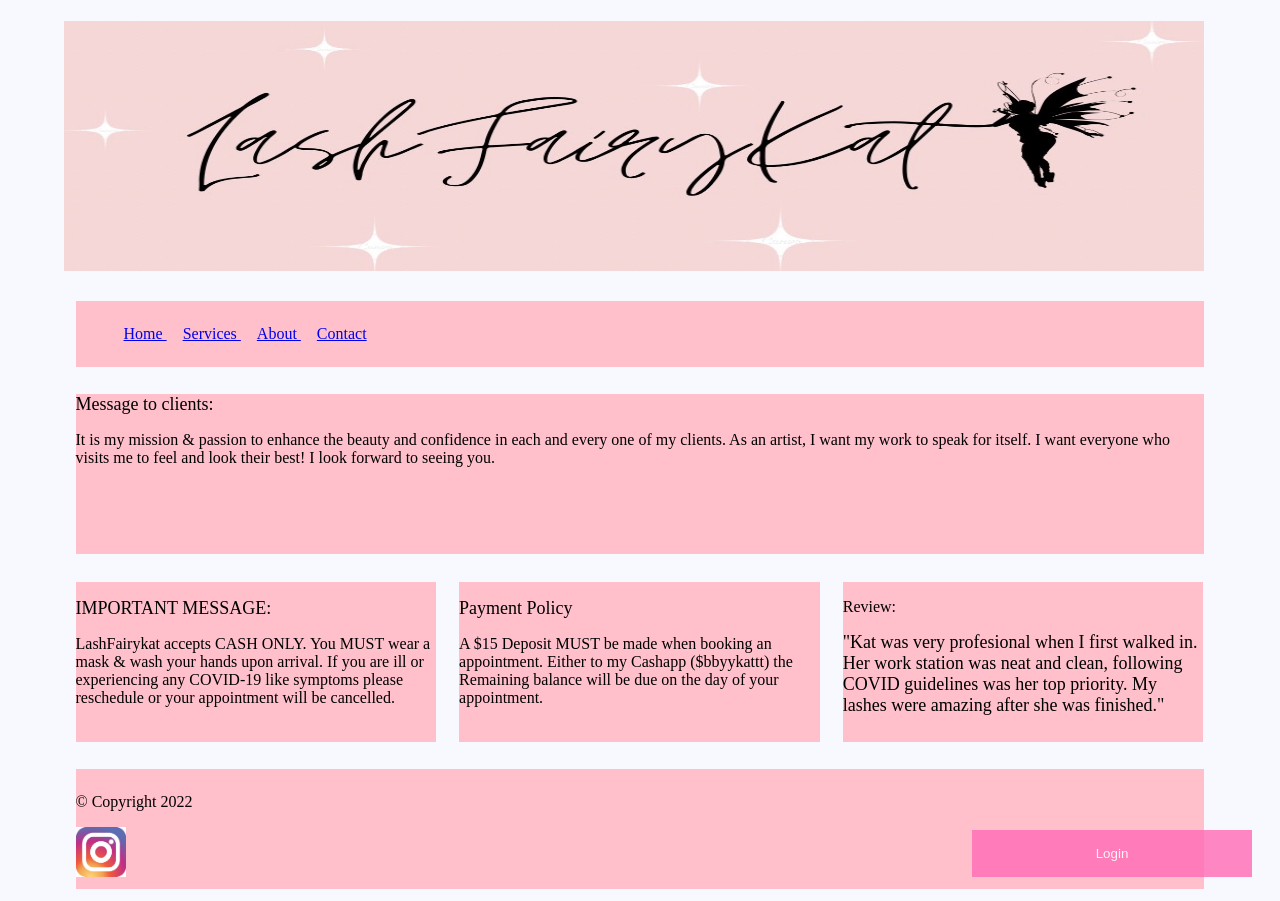
<file: index.html>
<!DOCTYPE html>
<html>
    <head>

        <script>   
            function openForm() {
      document.getElementById("myForm").style.display = "block";
    }
    
    function closeForm() {
      document.getElementById("myForm").style.display = "none";
    }
            
            </script>
    
           <!-- A button to open the popup form -->
    <button class="open-button" onclick="openForm()">Login</button>
    
    <!-- The form -->
    <div class="form-popup" id="myForm">
      <form action="Contact.html" class="form-container">
        <h1>Login</h1>
    
        <label for="email"><b>Email</b></label>
        <input type="text" placeholder="Enter Email" name="email" required>
    
        <label for="psw"><b>Password</b></label>
        <input type="password" placeholder="Enter Password" name="psw" required>
    
        <button type="submit" class="btn">Login</button>
        <button type="button" class="btn cancel" onclick="closeForm()">Close</button>
      </form>
    </div>




       
        <title>Lash FairyKat </title>
        <link href="Fairy_websiteone.css" type="text/css" rel="stylesheet"/>
        
    </head>
    <body>
        <div id = "header">
            
            <h1> <img src="logo_one.jpg" width="1140" height="250"> </h1>
           
            <div id="nav">

    <ul>
        <li> <a href="index.html">Home </a> </li>
        <li> <a href="Services.html">Services </a> </li>
        <li> <a href="About.html">About </a> </li>
        <li> <a href="Contact.html">Contact </a> </li>
    </ul>
            </div>
        </div>

        <div id="content">
            <div id="message">
                <p> <font size="4"> Message to clients: </p> </font>
                <p> It is my mission & passion to enhance the beauty and confidence in each and every one of my clients. 
                    As an artist, I want my work to speak for itself. 
                    I want everyone who visits me to feel and look their best! 
                    I look forward to seeing you.</p>
            </div>
            <div class="article column1">
                <p> <font size="4">IMPORTANT MESSAGE:</p> </font>
               <p>LashFairykat accepts CASH ONLY. You MUST wear a mask & wash your hands upon arrival. 
                If you are ill or experiencing any COVID-19 
                like symptoms please reschedule or your appointment will be cancelled.
               </p>
               
            </div>
            <div class="article column2">
                <p> <font size="4"> Payment Policy</p> </font>
                <p>A $15 Deposit MUST be made when booking an appointment. 
                    Either to my Cashapp ($bbyykattt) 
                    the Remaining balance will be due on the day of your appointment.</p>
            </div>
            <div class="article column3">
                <p>Review:</p>
                <p> <font size="4">"Kat was very profesional when I first walked in.
                    Her work station was neat and clean, following
                    COVID guidelines was her top priority. My lashes
                    were amazing after she was finished."
                </p> </font>
            </div>
        </div>
        <div id="footer">
            <p>&copy; Copyright 2022</p>
            <a href="https://instagram.com/lashfairykat?igshid=YmMyMTA2M2Y="> <img src="Ig.jpg" height="50" width="50"> </a>
        </div>
    </body>
</html>
</file>
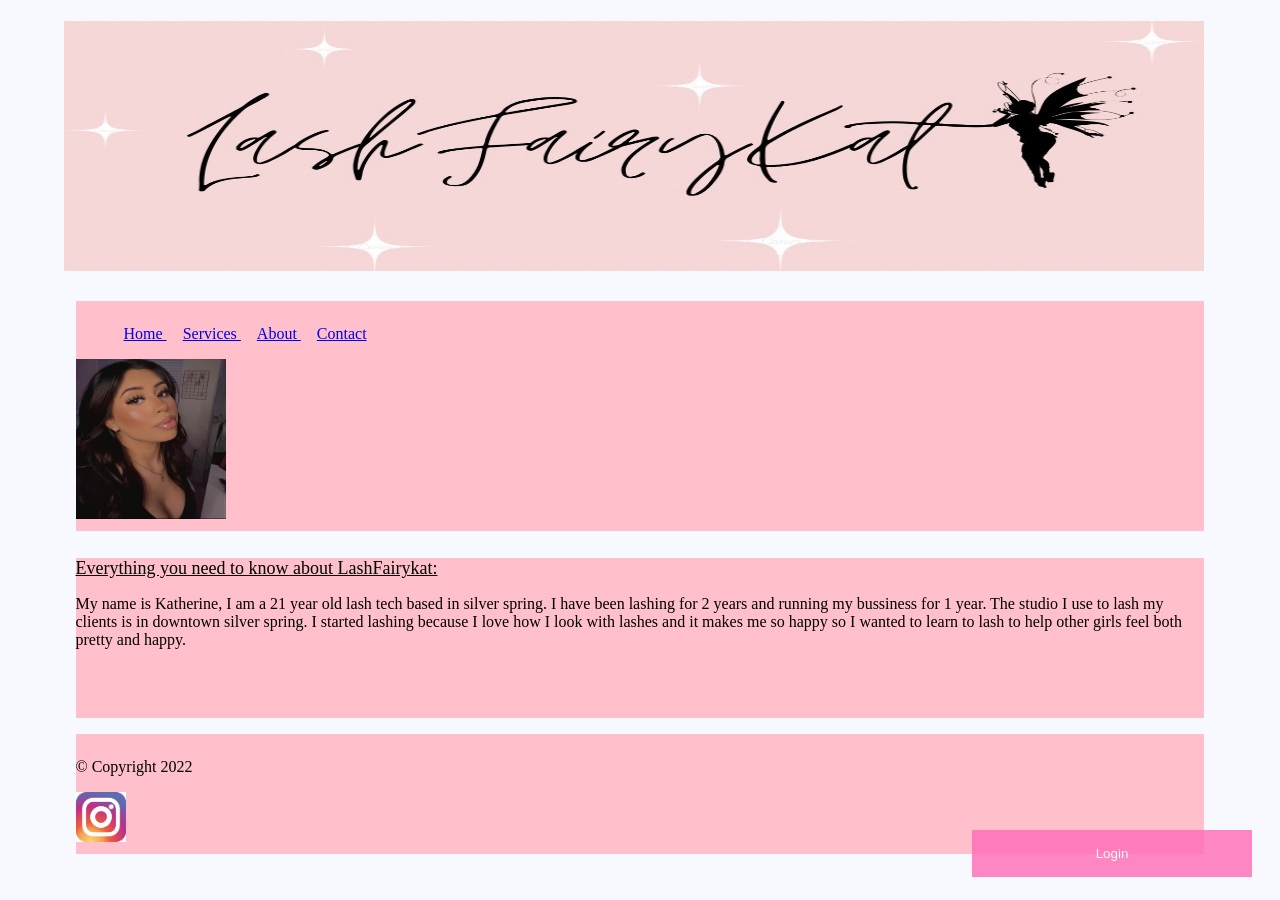
<file: About.html>
<!DOCTYPE html>
<html>
    <head>

        <script>   
            function openForm() {
      document.getElementById("myForm").style.display = "block";
    }
    
    function closeForm() {
      document.getElementById("myForm").style.display = "none";
    }
            
            </script>
    
           <!-- A button to open the popup form -->
    <button class="open-button" onclick="openForm()">Login</button>
    
    <!-- The form -->
    <div class="form-popup" id="myForm">
      <form action="Contact.html" class="form-container">
        <h1>Login</h1>
    
        <label for="email"><b>Email</b></label>
        <input type="text" placeholder="Enter Email" name="email" required>
    
        <label for="psw"><b>Password</b></label>
        <input type="password" placeholder="Enter Password" name="psw" required>
    
        <button type="submit" class="btn">Login</button>
        <button type="button" class="btn cancel" onclick="closeForm()">Close</button>
      </form>
    </div>


       
        <title>Lash FairyKat </title>
        <link href="Fairy_websiteone.css" type="text/css" rel="stylesheet"/>
        
    </head>
    <body>
        <div id = "header2">
            
            <h1> <img src="logo_one.jpg" width="1140" height="250"> </h1>
           
            <div id="nav2">

    <ul>
        <li> <a href="index.html">Home </a> </li>
        <li> <a href="Services.html">Services </a> </li>
        <li> <a href="About.html">About </a> </li>
        <li> <a href="Contact.html">Contact </a> </li>
        
    </ul>
    <img  src="Kat.jpg" height="160" width="150" alt="Lashfairy owner Katherine">
            </div>
        </div>
        
        <div id="content2">
            <div id="message2">
                
                <p> <font size="4"> <u>Everything you need to know about LashFairykat: </u> </p> </font>
                <p> My name is Katherine, I am a 21 year old lash tech based in silver spring.
                    I have been lashing for 2 years and running my bussiness for 1 year.
                    The studio I use to lash my clients is in downtown silver spring.
                    I started lashing because I love how I look with lashes and it makes me so happy so 
                    I wanted to learn to lash to help other girls feel both pretty and happy. 
                </p>
               
            </div>

           
            
        <div id="footer2">
            <p>&copy; Copyright 2022</p>
            <a href="https://instagram.com/lashfairykat?igshid=YmMyMTA2M2Y="> <img src="Ig.jpg" height="50" width="50"> </a>
        </div>
    </body>
</html>
</file>
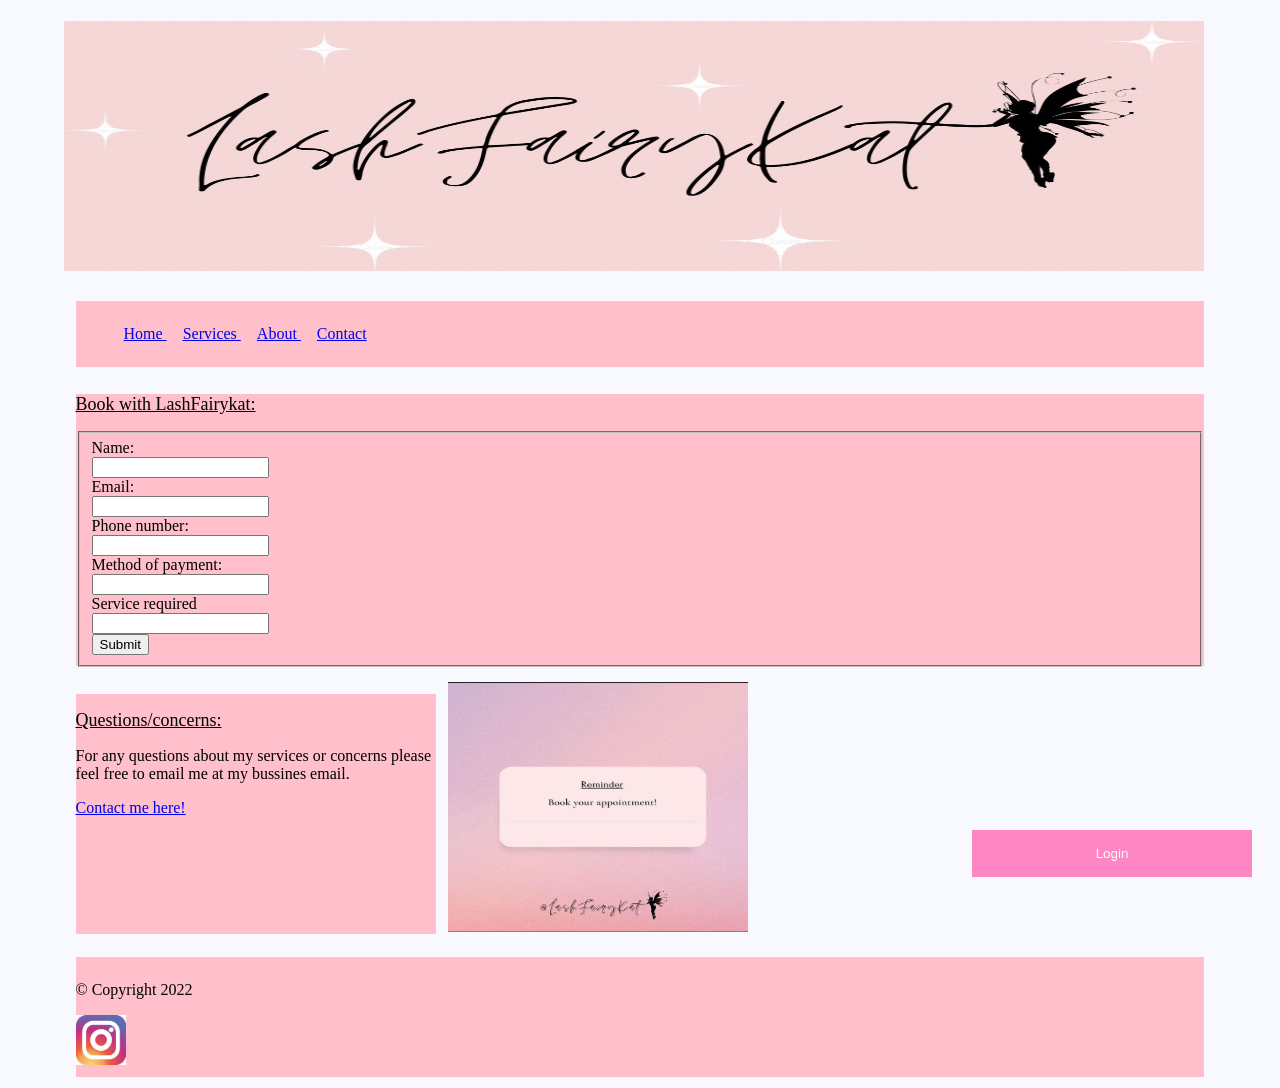
<file: Contact.html>
<!DOCTYPE html>
<html>
    <head>

        <script>   
        function openForm() {
  document.getElementById("myForm").style.display = "block";
}

function closeForm() {
  document.getElementById("myForm").style.display = "none";
}
        
        </script>

       <!-- A button to open the popup form -->
<button class="open-button" onclick="openForm()">Login</button>

<!-- The form -->
<div class="form-popup" id="myForm">
  <form action="Contact.html" class="form-container">
    <h1>Login</h1>

    <label for="email"><b>Email</b></label>
    <input type="text" placeholder="Enter Email" name="email" required>

    <label for="psw"><b>Password</b></label>
    <input type="password" placeholder="Enter Password" name="psw" required>

    <button type="submit" class="btn">Login</button>
    <button type="button" class="btn cancel" onclick="closeForm()">Close</button>
  </form>
</div>

        <title>Lash FairyKat </title>
        <link href="Fairy_websiteone.css" type="text/css" rel="stylesheet"/>
        
    </head>
    <body>
        <div id = "header3">
            
            <h1> <img src="logo_one.jpg" width="1140" height="250"> </h1>
           
            <div id="nav3">

    <ul>
        <li> <a href="index.html">Home </a> </li>
        <li> <a href="Services.html">Services </a> </li>
        <li> <a href="About.html">About </a> </li>
        <li> <a href="Contact.html">Contact </a> </li>
    </ul>
            </div>
        </div>

        <div id="content3">
            <div id="message3">
                <p> <font size="4"> <u>Book with LashFairykat: </u> </p> </font>
               <fieldset>
                <form action="file:///C:/Users/elvis/Desktop/Class%20codes/Commission_website/Fairy_website.html"
                method="post"
                <label> Name: <br />
                    <input type="text" name="Name" /> </label> <br />
                    
                    <label> Email: <br />
                        <input type="text" name="Email" /> </label> <br />

                        <label> Phone number: <br />
                            <input type="text" name="Phone number" /> </label> <br />

                            <label> Method of payment: <br />
                                <input type="text" name="Method of payment" /> </label> <br />

                                <label> Service required <br />
                                    <input type="text" name="Service required" /> </label> <br />
                               
                                    <input type="submit" name="Submit" /> </label> <br />
               </fieldset>
             </div>
           
             <div class="article column10">
                <p> <font size="4"> <u> Questions/concerns: </u></p> </font>
               <p>For any questions about my services or concerns please feel free to
                email me at my bussines email.
               </p>
               <a href="mailto: LashfairyKat@gmail.com"> Contact me here!</a>
            </div>
            <img src="reminder.jpg" height="250" width="300">
        </div>
        <div id="footer3">
            <p>&copy; Copyright 2022</p>
            <a href="https://instagram.com/lashfairykat?igshid=YmMyMTA2M2Y="> <img src="Ig.jpg" height="50" width="50"> </a>
        </div>
    </body>
</html>
</file>
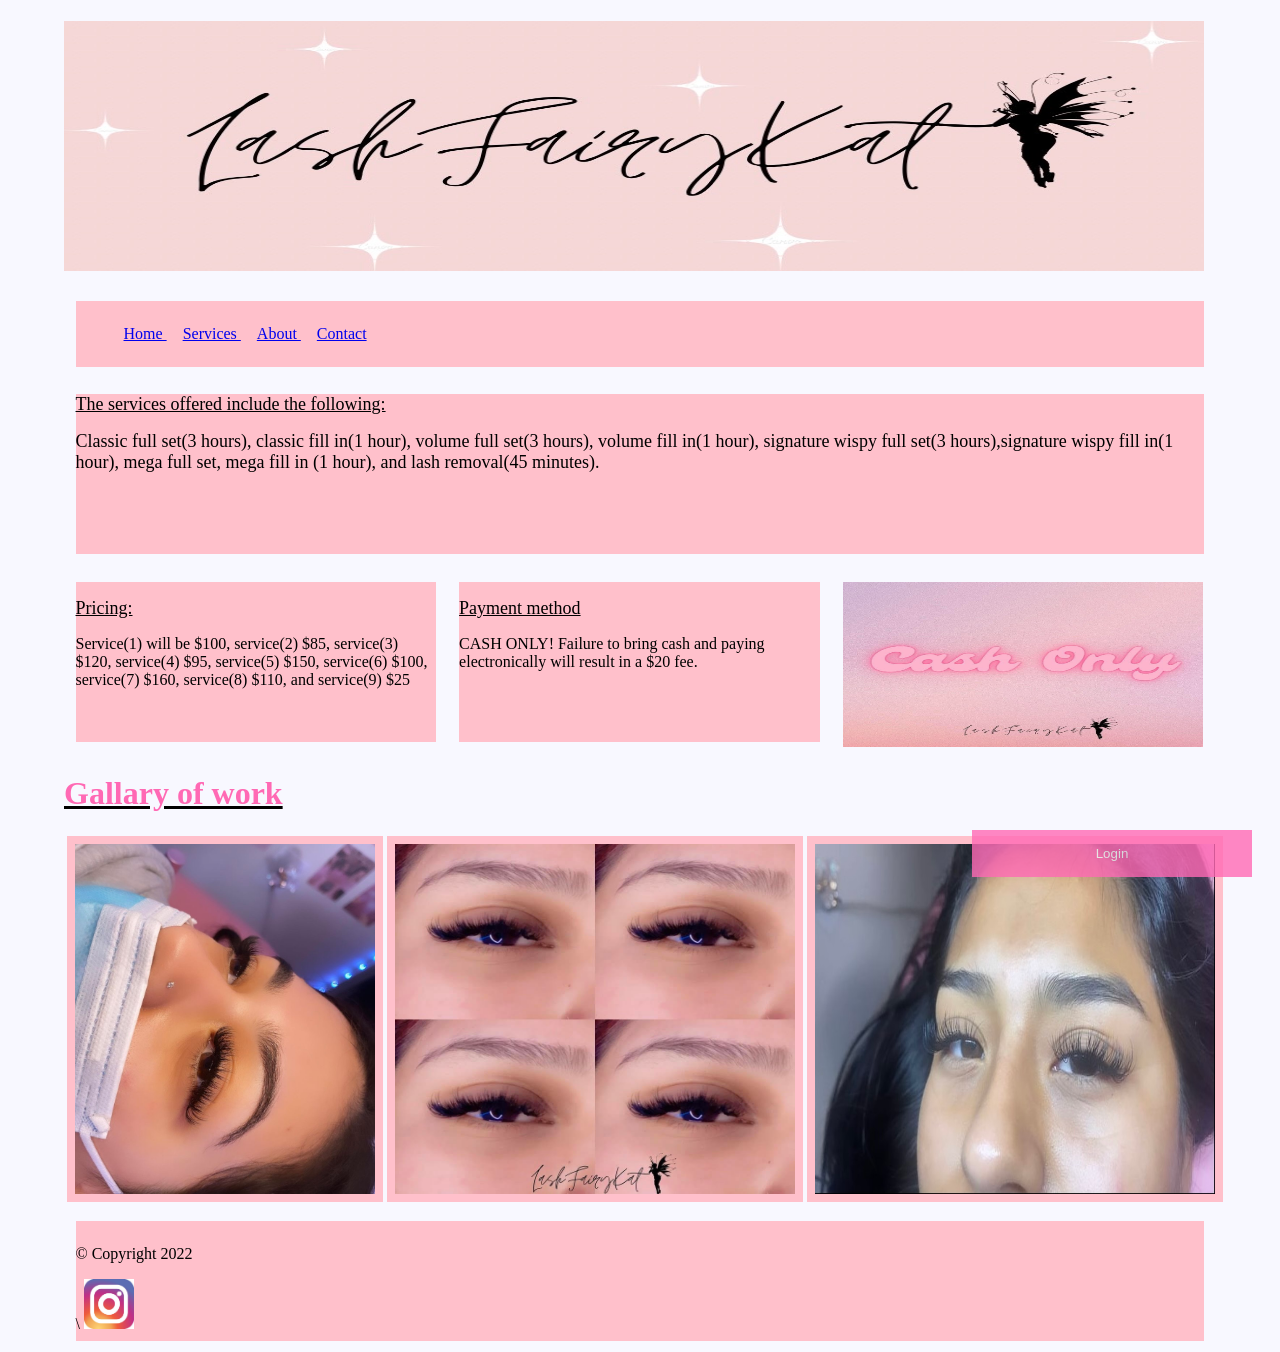
<file: Services.html>
<!DOCTYPE html>
<html>
    <head>

        <script>   
            function openForm() {
      document.getElementById("myForm").style.display = "block";
    }
    
    function closeForm() {
      document.getElementById("myForm").style.display = "none";
    }
            
            </script>
    
           <!-- A button to open the popup form -->
    <button class="open-button" onclick="openForm()">Login</button>
    
    <!-- The form -->
    <div class="form-popup" id="myForm">
      <form action="Contact.html" class="form-container">
        <h1>Login</h1>
    
        <label for="email"><b>Email</b></label>
        <input type="text" placeholder="Enter Email" name="email" required>
    
        <label for="psw"><b>Password</b></label>
        <input type="password" placeholder="Enter Password" name="psw" required>
    
        <button type="submit" class="btn">Login</button>
        <button type="button" class="btn cancel" onclick="closeForm()">Close</button>
      </form>
    </div>



       
        <title>Lash FairyKat services </title>
        <link href="Fairy_websiteone.css" type="text/css" rel="stylesheet"/>
        
    </head>
    <body>
        <h1> <img src="logo_one.jpg" width="1140" height="250"> </h1>
        <div id = "header1">
            
            
           
            <div id="nav1">

    <ul>
        <li> <a href="index.html">Home </a> </li>
        <li> <a href="Services.html">Services </a> </li>
        <li> <a href="About.html">About </a> </li>
        <li> <a href="Contact.html">Contact </a> </li>
    </ul>
            </div>
        </div>

        <div id="content1">
            <div id="message1">
                <p> <font size="4"> <u>The services offered include the following: </u> </p> </font>
                <p> <font size="4">Classic full set(3 hours), classic fill in(1 hour), volume full set(3 hours),
                    volume fill in(1 hour), signature wispy full set(3 hours),signature wispy fill in(1 hour),
                    mega full set, mega fill in (1 hour), and lash removal(45 minutes).</p></font>
            </div>
            <div class="article column4">
                <p> <font size="4"> <u> Pricing: </u></p> </font>
               <p>Service(1) will be $100, service(2) $85, service(3) $120, service(4) $95,
                service(5) $150, service(6) $100, service(7) $160, service(8) $110, and service(9) $25
               </p>
               
            </div>
            <div class="article column5">
                <p> <font size="4"> <u> Payment method </u></p> </font>
                <p>CASH ONLY! Failure to bring cash and paying electronically
                     will result in a $20 fee. </p>
            </div>
           
            <div class="article column5">
                <img src="logo_two.jpg" height="165" width="360" float="right">
            </div>
           
        </div>

        <h1> <u> <font color=#ff69b4> Gallary of work</u> </h1></font>
       
        <table>
            
            <tr>
                <div class="picone">
                <td> <img style="border: 8px solid pink;" src="lash_work1.jpg" width="300" height="350" > </td>
                <td> <img style="border: 8px solid pink;" src="lash_work2.jpg" width="400" height="350">  </td>
                <td> <img style="border: 8px solid pink;" src="lash_work3.jpg" width="400" height="350"> </td>
            </tr>
        </table>
    </div>
        <div id="footer1">
            <p>&copy; Copyright 2022</p>\
           <a href="https://instagram.com/lashfairykat?igshid=YmMyMTA2M2Y="> <img src="Ig.jpg" height="50" width="50"> </a>
        </div>
    </body>
</html>
</file>
<file: Fairy_websiteone.css>
body {
            width: 90%;
            margin: 0 auto;
            background-color: pink
            ;
        }
        

        #content {overflow: auto;}
        #nav, #message, #footer {
            margin: 1%;
        }

        .column1, .column2, .column3 {
            width: 31.3%;
            float: left;
            margin: 1%;
        }

        .column3 {margin-right: 0%;}

       li {
        display: inline;
        padding: 0.5em;
       }

       #nav, #footer {
        background-color: pink;
        padding: 0.5em 0;
       }

       #message, .article {
        height: 10em;
        margin-bottom: 1em;
        background-color: pink;
       }

      /* <!-- end of home page css */
    
       
       
       body {
        width: 90%;
        margin: 0 auto;
        background-color: pink ;
    }
    

    #content1 {overflow: auto;}
    #nav1, #message1, #footer1 {
        margin: 1%;
    }

    .column4, .column5, .column6 {
        width: 31.3%;
        float: left;
        margin: 1%;
    }

    .column6 {margin-right: 0%;}

   li {
    display: inline;
    padding: 0.5em;
   }

   #nav1, #footer1 {
    background-color: pink;
    padding: 0.5em 0;
   }

   #message1, .article1 {
    height: 10em;
    margin-bottom: 1em;
    background-color: pink;
   }

   /* <!-- end of service page css */

   body {
    width: 90%;
    margin: 0 auto;
    background-color: #f8f8ff ;
}


#content2 {overflow: auto;}
#nav2, #message2, #footer2 {
    margin: 1%;
}

.column7, .column8, .column9 {
    width: 31.3%;
    float: left;
    margin: 1%;
}

.column9 {margin-right: 0%;}

li {
display: inline;
padding: 0.5em;
}

#nav2, #footer2 {
background-color: pink;
padding: 0.5em 0;
}

#message2, .article2 {
height: 10em;
margin-bottom: 1em;
background-color: pink;
}
/* end of about page */

body {
    width: 90%;
    margin: 0 auto;
    background-color: #f8f8ff ;
}


#content3 {overflow: auto;}
#nav3, #message3, #footer3 {
    margin: 1%;
}

.column10, .column11, .column12 {
    width: 31.3%;
    float: left;
    margin: 1%;
    height: 15em;
}

.column12 {margin-right: 0%;}

li {
display: inline;
padding: 0.5em;
}

#nav3, #footer3 {
background-color: pink;
padding: 0.5em 0;
}

#message3, .article3 {
height: 17em;
margin-bottom: 1em;
background-color: pink;
}



/* Button used to open the contact form - fixed at the bottom of the page */
.open-button {
  background-color: #ff69b4;
  color: white;
  padding: 16px 20px;
  border: none;
  cursor: pointer;
  opacity: 0.8;
  position: fixed;
  bottom: 23px;
  right: 28px;
  width: 280px;
}

/* The popup form - hidden by default */
.form-popup {
  display: none;
  position: fixed;
  bottom: 0;
  right: 15px;
  border: 3px solid #f1f1f1;
  z-index: 9;
}

/* Add styles to the form container */
.form-container {
  max-width: 300px;
  padding: 10px;
  background-color: white;
}

/* Full-width input fields */
.form-container input[type=text], .form-container input[type=password] {
  width: 100%;
  padding: 15px;
  margin: 5px 0 22px 0;
  border: none;
  background: #f1f1f1;
}

/* When the inputs get focus, do something */
.form-container input[type=text]:focus, .form-container input[type=password]:focus {
  background-color: #ddd;
  outline: none;
}

/* Set a style for the submit/login button */
.form-container .btn {
  background-color: #04AA6D;
  color: white;
  padding: 16px 20px;
  border: none;
  cursor: pointer;
  width: 100%;
  margin-bottom:10px;
  opacity: 0.8;
}

/* Add a red background color to the cancel button */
.form-container .cancel {
  background-color: pink;
}

/* Add some hover effects to buttons */
.form-container .btn:hover, .open-button:hover {
  opacity: 1;
}
</file>
